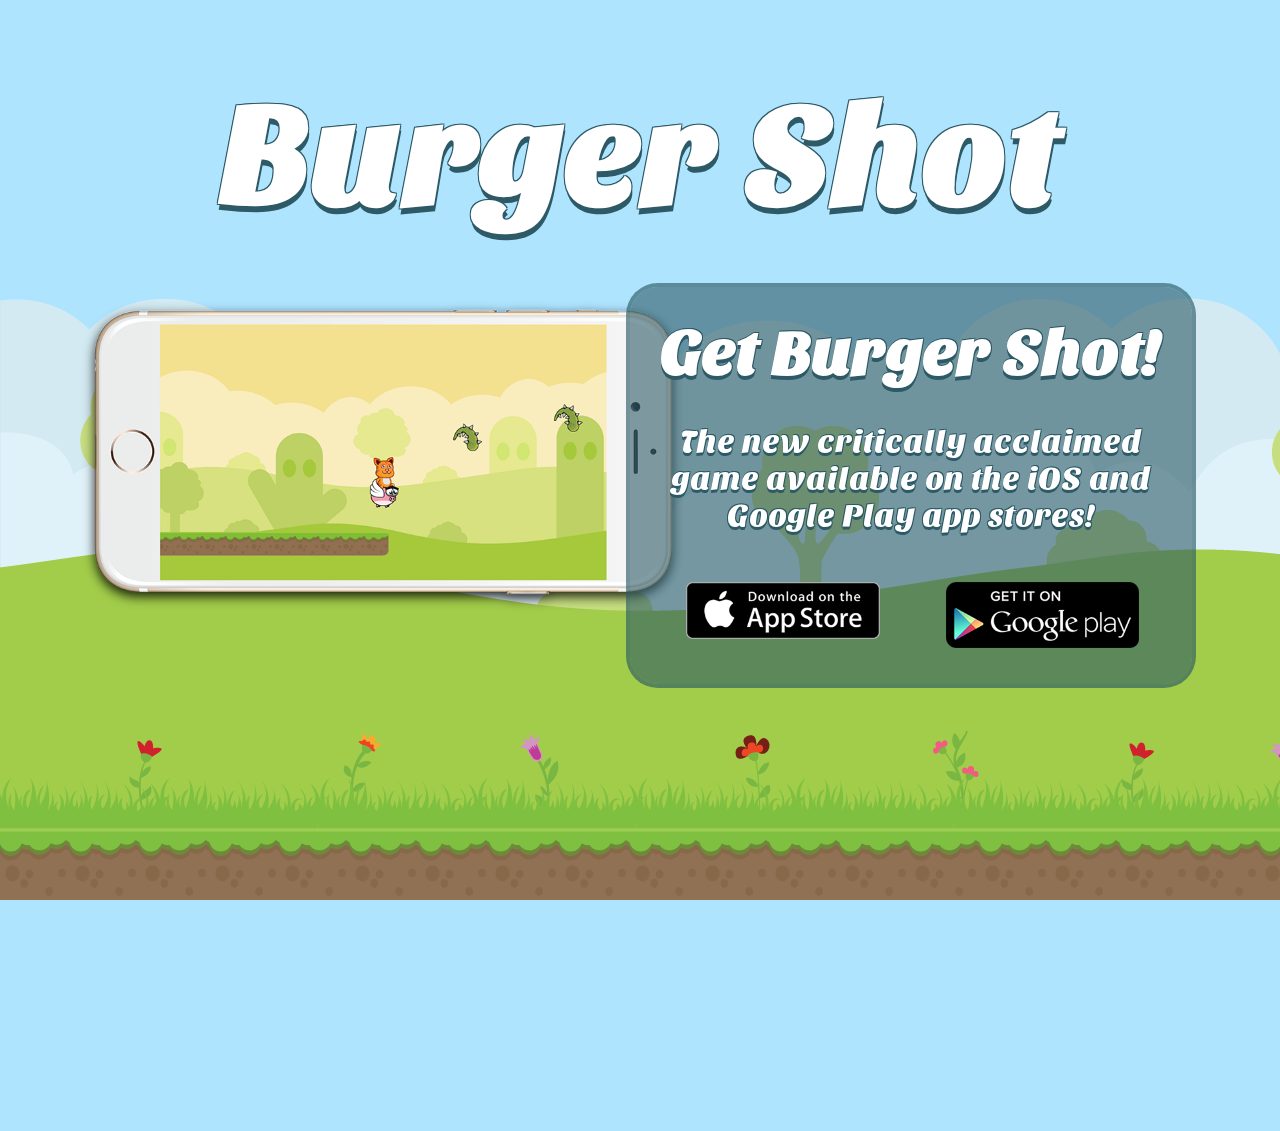
<file: index.html>
<!DOCTYPE html>
<html lang="en">
	<head>
		<meta charset="utf-8">
		<link href='https://fonts.googleapis.com/css?family=Sansita+One' rel='stylesheet' type='text/css'>
		<link rel="stylesheet" href="/styles/styles.css">
		<script>
		  (function(i,s,o,g,r,a,m){i['GoogleAnalyticsObject']=r;i[r]=i[r]||function(){
		  (i[r].q=i[r].q||[]).push(arguments)},i[r].l=1*new Date();a=s.createElement(o),
		  m=s.getElementsByTagName(o)[0];a.async=1;a.src=g;m.parentNode.insertBefore(a,m)
		  })(window,document,'script','https://www.google-analytics.com/analytics.js','ga');

		  ga('create', 'UA-79610700-1', 'auto');
		  ga('send', 'pageview');

		</script>
	</head>
	<body>
		<header id="header-title">
		  <h1>Burger Shot</h1>
		</header>

		<main id="main-tingz">
			<div id="info">
				<div class="container2">
					<img src="phoneGamePic.png" alt="In game photo" class="main-game-image">
				</div>
				<div class="container2 transparent-background">
					<h2>Get Burger Shot!</h2>
					<p class="p-center">The new critically acclaimed game available on the iOS and Google Play app stores!</p>
					<div class="container-max">
						<div class="container2-mini">
							<a href="https://itunes.apple.com/us/app/burger-shot/id1129025762?mt=8">
								<img src="appleStoreLogo.png" alt="iOS app store" class="app-store-image">
							</a>
						</div>
						<div class="container2-mini">
							<a href="https://play.google.com/store/apps/details?id=com.burger.time&hl=en">
								<img src="googlePlayIcon.png" alt="Google Play store" class="app-store-image">	
							</a>
						</div>
					</div>
				</div>
			</div>
			<iframe width="560" height="315" src="https://www.youtube.com/embed/-UyTGBZ6A4Y" frameborder="0" class="vid" allowfullscreen></iframe>
		</main>
		<div id="footer">
			<img src="/images/backgroundImage.png" alt="background image" id="footer-image">
		</div>
	</body>
</html>
</file>
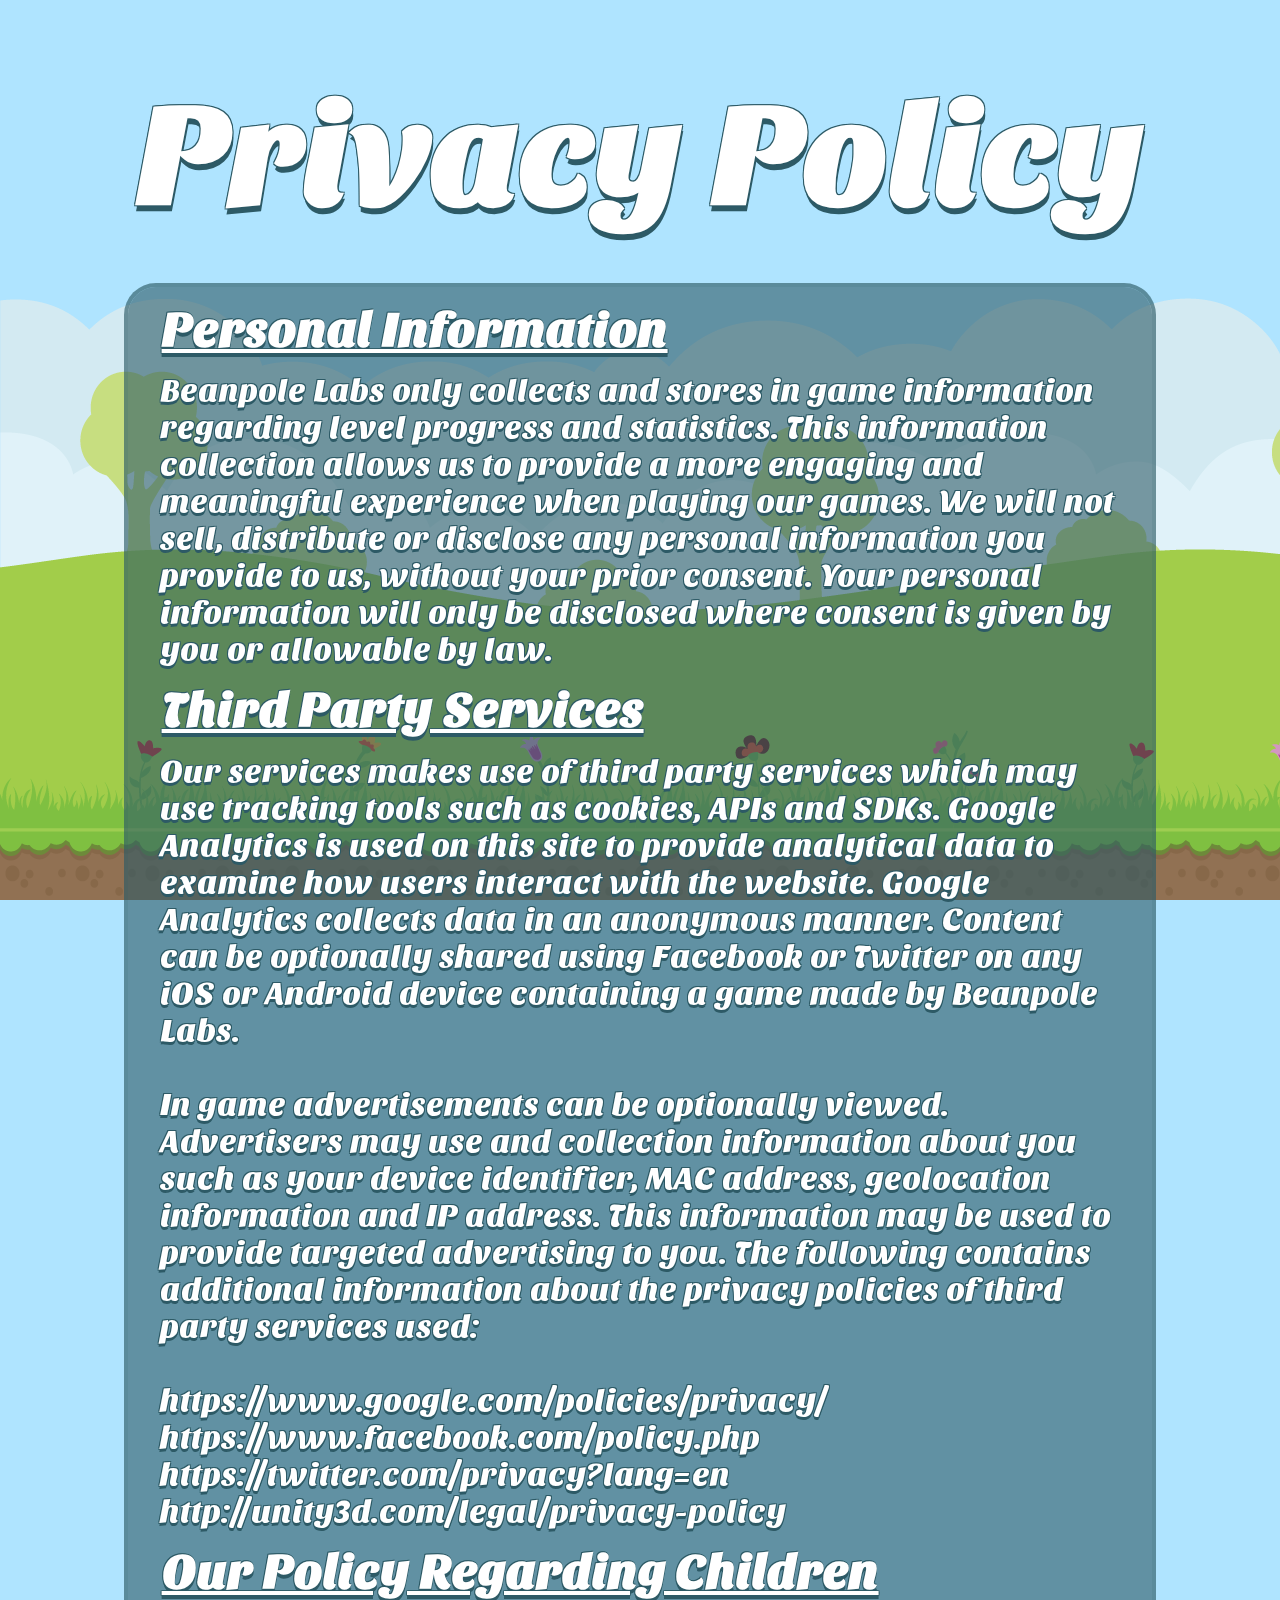
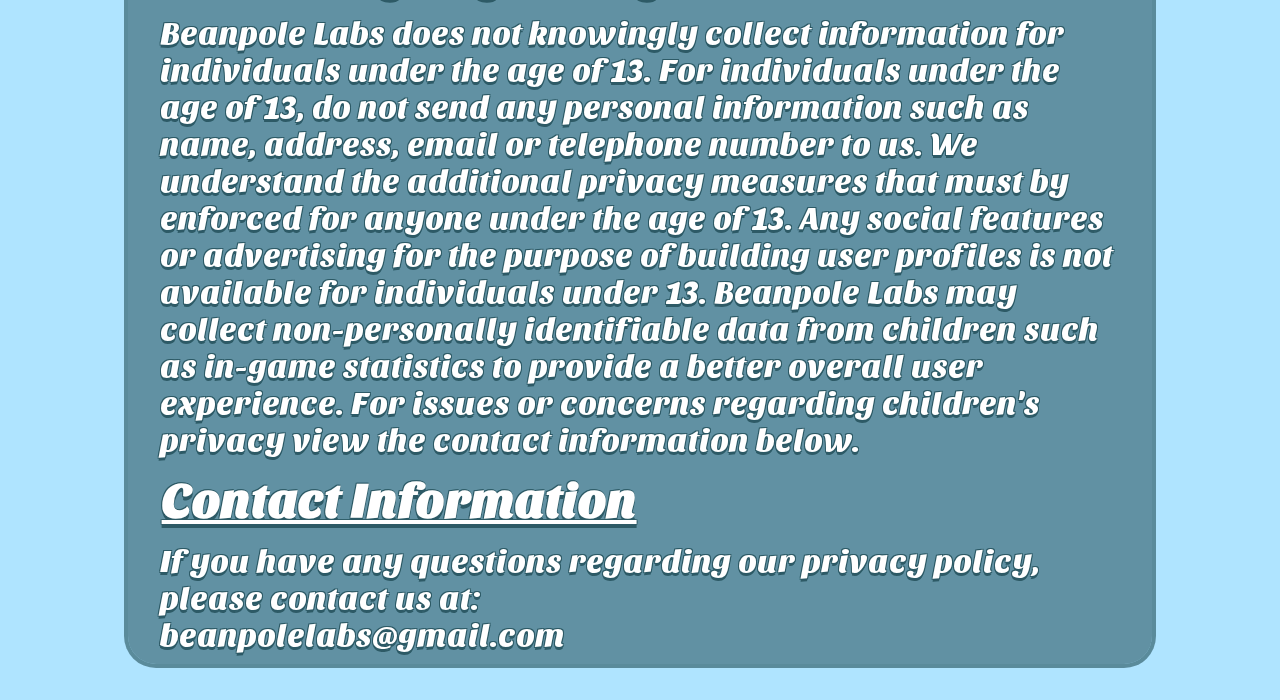
<file: privacypolicy/index.html>
<!DOCTYPE html>
<html lang="en">
	<head>
		<meta charset="utf-8">
		<link href='https://fonts.googleapis.com/css?family=Sansita+One' rel='stylesheet' type='text/css'>
		<link rel="stylesheet" href="/styles/styles.css">
		<script>
		  (function(i,s,o,g,r,a,m){i['GoogleAnalyticsObject']=r;i[r]=i[r]||function(){
		  (i[r].q=i[r].q||[]).push(arguments)},i[r].l=1*new Date();a=s.createElement(o),
		  m=s.getElementsByTagName(o)[0];a.async=1;a.src=g;m.parentNode.insertBefore(a,m)
		  })(window,document,'script','https://www.google-analytics.com/analytics.js','ga');

		  ga('create', 'UA-79610700-1', 'auto');
		  ga('send', 'pageview');

		</script>
	</head>
	<body>
		<header id="header-title">
		  <h1>Privacy Policy</h1>
		</header>

		<main id="main-tingz">
			<div id="privacy-policy" class="transparent-background">
				<h3 class="header">Personal Information</h3>
				<p class="p-left">Beanpole Labs only collects and stores in game information regarding level progress and statistics.  This information collection allows us to provide a more engaging and meaningful experience when playing our games.  We will not sell, distribute or disclose any personal information you provide to us, without your prior consent. Your personal information will only be disclosed where consent is given by you or allowable by law.</p>
				<h3 class="header">Third Party Services</h3>
				<p class="p-left">
					Our services makes use of third party services which may use tracking tools such as cookies, APIs and SDKs.  Google Analytics is used on this site to provide analytical data to examine how users interact with the website.  Google Analytics collects data in an anonymous manner.  Content can be optionally shared using Facebook or Twitter on any iOS or Android device containing a game made by Beanpole Labs.  <br><br>In game advertisements can be optionally viewed.  Advertisers may use and collection information about you such as your device identifier, MAC address, geolocation information and IP address.  This information may be used to provide targeted advertising to you.

					The following contains additional information about the privacy policies of third party services used:<br><br>

					https://www.google.com/policies/privacy/<br>
					https://www.facebook.com/policy.php<br>
					https://twitter.com/privacy?lang=en<br>
					http://unity3d.com/legal/privacy-policy
				</p>
				<h3 class="header">Our Policy Regarding Children</h3>
				<p class="p-left">Beanpole Labs does not knowingly collect information for individuals under the age of 13.  For individuals under the age of 13, do not send any personal information such as name, address, email or telephone number to us.  We understand the additional privacy measures that must by enforced for anyone under the age of 13.  Any social features or advertising for the purpose of building user profiles is not available for individuals under 13.  Beanpole Labs may collect non-personally identifiable data from children such as in-game statistics to provide a better overall user experience. For issues or concerns regarding children's privacy view the contact information below.</p>
				<h3 class="header">Contact Information</h3>
				<p class="p-left">If you have any questions regarding our privacy policy, please contact us at:<br>beanpolelabs@gmail.com</p>
			</div>
		</main>
		<div id="footer">
			<img src="/images/backgroundImage.png" alt="background image" id="footer-image">
		</div>
	</body>
</html>
</file>
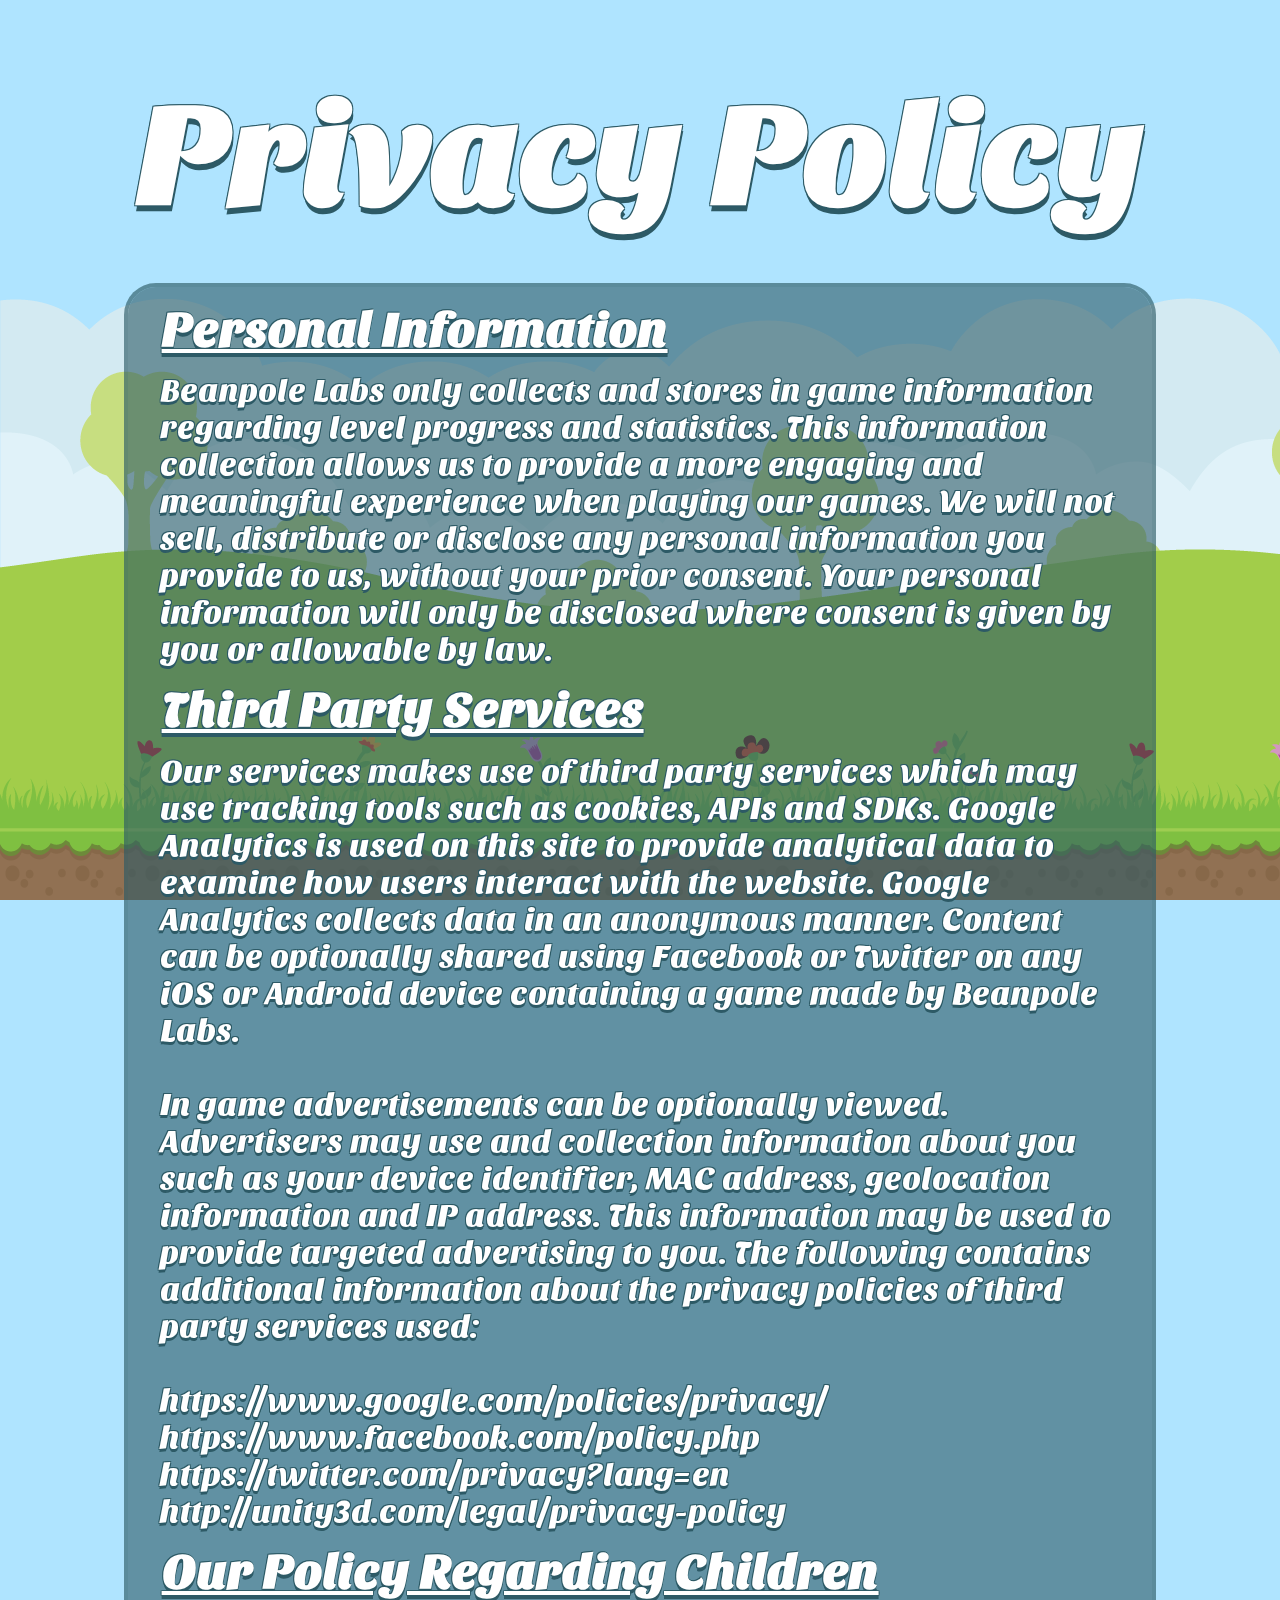
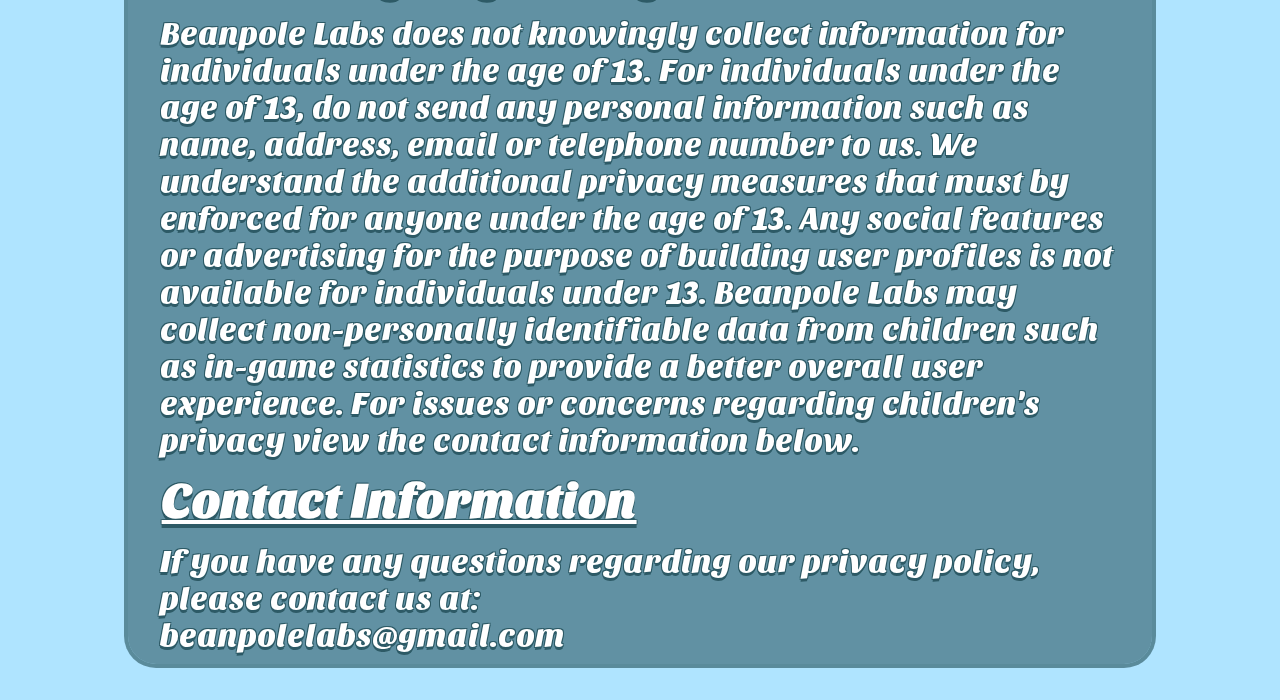
<file: privacypolicy.html>
<!DOCTYPE html>
<html lang="en">
	<head>
		<meta charset="utf-8">
		<link href='https://fonts.googleapis.com/css?family=Sansita+One' rel='stylesheet' type='text/css'>
		<link rel="stylesheet" href="styles.css">
		<script>
		  (function(i,s,o,g,r,a,m){i['GoogleAnalyticsObject']=r;i[r]=i[r]||function(){
		  (i[r].q=i[r].q||[]).push(arguments)},i[r].l=1*new Date();a=s.createElement(o),
		  m=s.getElementsByTagName(o)[0];a.async=1;a.src=g;m.parentNode.insertBefore(a,m)
		  })(window,document,'script','https://www.google-analytics.com/analytics.js','ga');

		  ga('create', 'UA-79610700-1', 'auto');
		  ga('send', 'pageview');

		</script>
	</head>
	<body>
		<header id="header-title">
		  <h1>Privacy Policy</h1>
		</header>

		<main id="main-tingz">
			<div id="privacy-policy" class="transparent-background">
				<h3 class="header">Personal Information</h3>
				<p class="p-left">Beanpole Labs only collects and stores in game information regarding level progress and statistics.  This information collection allows us to provide a more engaging and meaningful experience when playing our games.  We will not sell, distribute or disclose any personal information you provide to us, without your prior consent. Your personal information will only be disclosed where consent is given by you or allowable by law.</p>
				<h3 class="header">Third Party Services</h3>
				<p class="p-left">
					Our services makes use of third party services which may use tracking tools such as cookies, APIs and SDKs.  Google Analytics is used on this site to provide analytical data to examine how users interact with the website.  Google Analytics collects data in an anonymous manner.  Content can be optionally shared using Facebook or Twitter on any iOS or Android device containing a game made by Beanpole Labs.  <br><br>In game advertisements can be optionally viewed.  Advertisers may use and collection information about you such as your device identifier, MAC address, geolocation information and IP address.  This information may be used to provide targeted advertising to you.

					The following contains additional information about the privacy policies of third party services used:<br><br>

					https://www.google.com/policies/privacy/<br>
					https://www.facebook.com/policy.php<br>
					https://twitter.com/privacy?lang=en<br>
					http://unity3d.com/legal/privacy-policy
				</p>
				<h3 class="header">Our Policy Regarding Children</h3>
				<p class="p-left">Beanpole Labs does not knowingly collect information for individuals under the age of 13.  For individuals under the age of 13, do not send any personal information such as name, address, email or telephone number to us.  We understand the additional privacy measures that must by enforced for anyone under the age of 13.  Any social features or advertising for the purpose of building user profiles is not available for individuals under 13.  Beanpole Labs may collect non-personally identifiable data from children such as in-game statistics to provide a better overall user experience. For issues or concerns regarding children's privacy view the contact information below.</p>
				<h3 class="header">Contact Information</h3>
				<p class="p-left">If you have any questions regarding our privacy policy, please contact us at:<br>beanpolelabs@gmail.com</p>
				<!-- <div class="container2">
					<img src="phoneGamePic.png" alt="In game photo" class="main-game-image">
				</div>
				<div class="container2 transparent-background">
					<h2>Get Burger Shot!</h2>
					<p>The new critically acclaimed game available on the iOS and Google Play app stores!</p>
					<div class="container-max">
						<div class="container2-mini">
							<a href="#">
								<img src="appleStoreLogo.png" alt="iOS app store" class="app-store-image">
							</a>
						</div>
						<div class="container2-mini">
							<a href="https://play.google.com/store/apps/details?id=com.burger.time&hl=en">
								<img src="googlePlayIcon.png" alt="Google Play store" class="app-store-image">	
							</a>
						</div>
					</div>
				</div> -->
			</div>
		</main>
		<div id="footer">
			<img src="backgroundImage.png" alt="background image" id="footer-image">
		</div>
	</body>
</html>
</file>
<file: styles/styles.css>
html,
body {
   margin:0;
   padding:0;
   height:100%;
   background: #AFE4FF;
}
h1 {
   font-family: 'Sansita One', cursive;
   font-size: 9em;
   color: white;
   text-shadow:
    -1px -1px 0 #2D5A66,  
    1px -1px 0 #2D5A66,
    -1px 1px 0 #2D5A66,
    1px 1px 0 #2D5A66,
    1px 6px 0 #2D5A66;
   text-align:center;
   margin:0.5em 0.5em 0.3em 0.5em;
}
h2 {
   font-family: 'Sansita One', cursive;
   font-size: 4em;
   color: white;
   text-shadow:
   -0.7px -0.7px 0 #2D5A66,  
    0.7px -0.7px 0 #2D5A66,
    -0.7px 0.7px 0 #2D5A66,
    0.7px 0.7px 0 #2D5A66,
    0 4px 0 #2D5A66;
   text-align:center;
   margin:0.2em;
}

p{
  font-family: 'Sansita One', cursive;
  font-size: 2em;
  color: white;
  text-shadow:
  -0.7px -0.7px 0 #2D5A66,  
  0.7px -0.7px 0 #2D5A66,
  -0.7px 0.7px 0 #2D5A66,
  0.7px 0.7px 0 #2D5A66,
  0 3px 0 #2D5A66;
}
.p-center{
  text-align:center;	
}

.p-left{
  text-align:left; 
  margin:0 1em 0.3em 1em; 
}

body {
  display: table;
  width: 100%;
}

.header{
  font-family: 'Sansita One', cursive;
  font-size: 3em;
  color: white;
  text-shadow:
  -0.7px -0.7px 0 #2D5A66,  
  0.7px -0.7px 0 #2D5A66,
  -0.7px 0.7px 0 #2D5A66,
  0.7px 0.7px 0 #2D5A66,
  0 4px 0 #2D5A66;
  margin:0.2em;
  text-decoration:underline;
  padding:0.1em 0.5em 0.1em 0.5em;
}

#header-title {
  display: table-row;
  height: 1px;
  text-align:center;
}

#info{
	position:relative;
	z-index:8;
	width:90%;
	margin: 0 auto;
}

#privacy-policy{
  position:relative;
  z-index:8;
  width:80%;
  margin: 0 auto; 
}

@media only screen and (min-width: 2300px) {
	#info{
		width:70%;
	}
	#footer-image{
		background-repeat: repeat-x;
		width:100%;
		height:100%;
	}
}

.main-game-image {
	width:38em;
}

.container-max{
	width: 100%;
	padding:0 1.5em 0 1.5em;
}

.container2{
	float:left;
	width:46%;
	padding:1em;
}
.container2-mini{
	float:left;
	width:43%;
	padding:1em;
}

.app-store-image{
	width:85%;
}
.transparent-background{
 	background-color:rgba(45, 90, 102, 0.6);
 	border-radius: 2em;
 	/*border: 1em solid rgba(45, 90, 102, 0.7);*/
 	border: 0.3em solid rgb(127, 0, 0);
    border: 0.3em solid rgba(45, 90, 102, 0.65);
    -webkit-background-clip: padding-box; /* for Safari */
    background-clip: padding-box; /* for IE9+, Firefox 4+, Opera, Chrome */
    overflow:hidden;
}

#main-tingz { 
	height: 100%; 
	margin-bottom:2em;
}
#footer{
   position:fixed;
   left:0px;
   display:flex;
   bottom:0px;
   z-index:1;
   width:100%;
}
.clearfix{
	clear:both;
}
.vid{
  position:relative;
  z-index:8;
  display:block;
  margin:0 auto;
  padding: 3em;
}
@media only screen and (max-width: 1024px) {
	.container2{
		float:none;
		width:50%;
		padding:1em;
		margin:0 auto;
	}
	.main-game-image {
		width:100%;
	}
	.container2-mini{
		float:left;
		width:40%;
		padding:1em;
	}
}
@media only screen and (max-width: 425px) {
	.main-game-image {
		width:27em;
	}
}
</file>
<file: styles.css>
html,
body {
   margin:0;
   padding:0;
   height:100%;
   background: #AFE4FF;
}
h1 {
   font-family: 'Sansita One', cursive;
   font-size: 9em;
   color: white;
   text-shadow:
    -1px -1px 0 #2D5A66,  
    1px -1px 0 #2D5A66,
    -1px 1px 0 #2D5A66,
    1px 1px 0 #2D5A66,
    1px 6px 0 #2D5A66;
   text-align:center;
   margin:0.5em 0.5em 0.3em 0.5em;
}
h2 {
   font-family: 'Sansita One', cursive;
   font-size: 4em;
   color: white;
   text-shadow:
   -0.7px -0.7px 0 #2D5A66,  
    0.7px -0.7px 0 #2D5A66,
    -0.7px 0.7px 0 #2D5A66,
    0.7px 0.7px 0 #2D5A66,
    0 4px 0 #2D5A66;
   text-align:center;
   margin:0.2em;
}

p{
  font-family: 'Sansita One', cursive;
  font-size: 2em;
  color: white;
  text-shadow:
  -0.7px -0.7px 0 #2D5A66,  
  0.7px -0.7px 0 #2D5A66,
  -0.7px 0.7px 0 #2D5A66,
  0.7px 0.7px 0 #2D5A66,
  0 3px 0 #2D5A66;
}
.p-center{
  text-align:center;	
}

.p-left{
  text-align:left; 
  margin:0 1em 0.3em 1em; 
}

body {
  display: table;
  width: 100%;
}

.header{
  font-family: 'Sansita One', cursive;
  font-size: 3em;
  color: white;
  text-shadow:
  -0.7px -0.7px 0 #2D5A66,  
  0.7px -0.7px 0 #2D5A66,
  -0.7px 0.7px 0 #2D5A66,
  0.7px 0.7px 0 #2D5A66,
  0 4px 0 #2D5A66;
  margin:0.2em;
  text-decoration:underline;
  padding:0.1em 0.5em 0.1em 0.5em;
}

#header-title {
  display: table-row;
  height: 1px;
  text-align:center;
}

#info{
	position:relative;
	z-index:8;
	width:90%;
	margin: 0 auto;
}

#privacy-policy{
  position:relative;
  z-index:8;
  width:80%;
  margin: 0 auto; 
}

@media only screen and (min-width: 2300px) {
	#info{
		width:70%;
	}
	#footer-image{
		background-repeat: repeat-x;
		width:100%;
		height:100%;
	}
}

.main-game-image {
	width:38em;
}

.container-max{
	width: 100%;
	padding:0 1.5em 0 1.5em;
}

.container2{
	float:left;
	width:46%;
	padding:1em;
}
.container2-mini{
	float:left;
	width:43%;
	padding:1em;
}

.app-store-image{
	width:85%;
}
.transparent-background{
 	background-color:rgba(45, 90, 102, 0.6);
 	border-radius: 2em;
 	/*border: 1em solid rgba(45, 90, 102, 0.7);*/
 	border: 0.3em solid rgb(127, 0, 0);
    border: 0.3em solid rgba(45, 90, 102, 0.65);
    -webkit-background-clip: padding-box; /* for Safari */
    background-clip: padding-box; /* for IE9+, Firefox 4+, Opera, Chrome */
    overflow:hidden;
}

#main-tingz { 
	height: 100%; 
	margin-bottom:2em;
}
#footer{
   position:fixed;
   left:0px;
   display:flex;
   bottom:0px;
   z-index:1;
   width:100%;
}
.clearfix{
	clear:both;
}
.vid{
  position:relative;
  z-index:8;
  display:block;
  margin:0 auto;
  padding: 3em;
}
@media only screen and (max-width: 1024px) {
	.container2{
		float:none;
		width:50%;
		padding:1em;
		margin:0 auto;
	}
	.main-game-image {
		width:100%;
	}
	.container2-mini{
		float:left;
		width:40%;
		padding:1em;
	}
}
@media only screen and (max-width: 425px) {
	.main-game-image {
		width:27em;
	}
}
</file>
